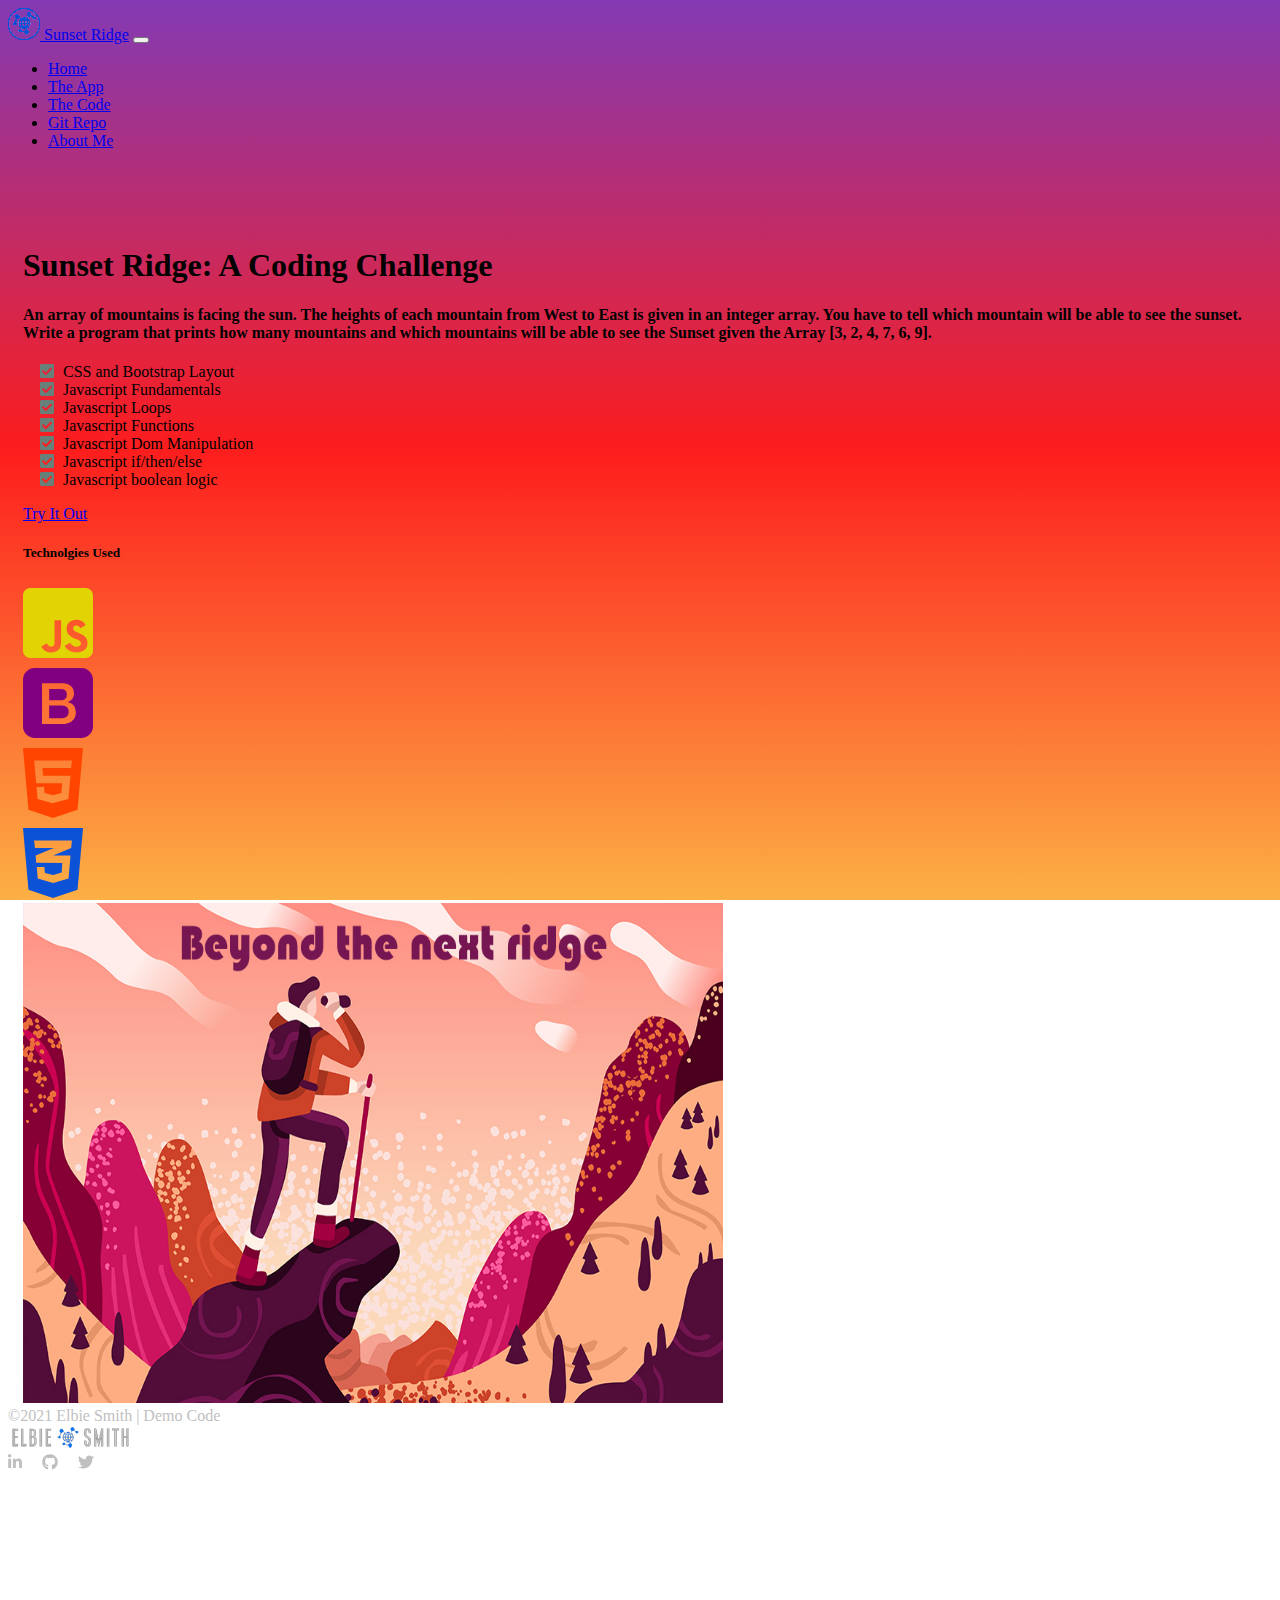
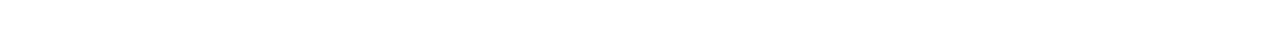
<file: index.html>
<!doctype html>
<html lang="en" class="h-100">

<head>
    <title>Sunset Ridge: A Coding Challenge</title>
    <!-- Required meta tags -->
    <meta charset="utf-8">
    <meta name="viewport" content="width=device-width, initial-scale=1, shrink-to-fit=no">
    <link rel="shortcut icon" href="/img/favicon.ico" type="image/x-icon">
    <!-- Bootstrap CSS -->
    <link href="https://cdn.jsdelivr.net/npm/bootstrap@5.0.2/dist/css/bootstrap.min.css" rel="stylesheet"
        integrity="sha384-EVSTQN3/azprG1Anm3QDgpJLIm9Nao0Yz1ztcQTwFspd3yD65VohhpuuCOmLASjC" crossorigin="anonymous">
    <link rel="stylesheet" href="/css/all.min.css">
    <link rel="stylesheet" href="/css/brands.min.css">
    <link rel="stylesheet" href="/css/prism.css">
    <link rel="stylesheet" href="/css/site.css">
</head>

<body class="d-flex flex-column h-100">

    <nav class="navbar navbar-expand-md navbar-dark fixed-top bg-dark">
        <div class="container-fluid">
            <a class="navbar-brand" href="#"><img src="/img/logo-round-transparent.png" alt=""> Sunset Ridge</a>
            <button class="navbar-toggler" type="button" data-bs-toggle="collapse" data-bs-target="#navbarCollapse"
                aria-controls="navbarCollapse" aria-expanded="false" aria-label="Toggle navigation">
                <span class="navbar-toggler-icon"></span>
            </button>
            <div class="collapse navbar-collapse" id="navbarCollapse">
                <ul class="navbar-nav me-auto mb-2 mb-md-0">
                    <li class="nav-item">
                        <a class="nav-link active" aria-current="page" href="/index.html">Home</a>
                    </li>
                    <li class="nav-item">
                        <a class="nav-link" href="/app.html">The App</a>
                    </li>
                    <li class="nav-item">
                        <a class="nav-link" href="/code.html">The Code</a>
                    </li>
                    <li class="nav-item">
                        <a class="nav-link" target="_blank" href="http://github.com/elbiesmith/sunsetridge">Git Repo</a>
                    </li>
                    <li class="nav-item">
                        <a class="nav-link" target="_blank" href="http://elbie.me">About Me</a>
                    </li>
                </ul>
            </div>
        </div>
    </nav>

    <main class="flex-shrink-0">
        <div class="container">
            <div class="row">
                <div class="col-lg-6">
                    <div class="card mt-4 ">
                      <div class="card-body bg-light">                      
                    <h1 class="display-5 fw-bold lh-1 mb-3">Sunset Ridge: A Coding Challenge</h1>
                    <h4 class="lead">An array of mountains is facing the sun. The heights of each mountain from West to East is 
                        given in an integer array. You have to tell which mountain will be able to see the sunset. Write a program that prints 
                        how many mountains and which mountains will be able to see the Sunset given the Array [3, 2, 4, 7, 6, 9].</h4>
                    <ul class="fa-ul pt-2 checklist">
                        <li><span class="fa-li"><i class="fas fa-check-square txt-grn"></i></span>CSS and Bootstrap
                            Layout</li>
                        <li><span class="fa-li"><i class="fas fa-check-square txt-grn"></i></span>Javascript
                            Fundamentals</li>
                        <li><span class="fa-li"><i class="fas fa-check-square txt-grn"></i></span>Javascript Loops</li>
                        <li><span class="fa-li"><i class="fas fa-check-square txt-grn"></i></span>Javascript Functions
                        </li>
                        <li><span class="fa-li"><i class="fas fa-check-square txt-grn"></i></span>Javascript Dom
                            Manipulation
                        </li>
                        <li><span class="fa-li"><i class="fas fa-check-square txt-grn"></i></span>Javascript
                            if/then/else</li>
                        <li><span class="fa-li"><i class="fas fa-check-square txt-grn"></i></span>Javascript boolean
                            logic</li>
                    </ul>
                    <div class="d-grid gap-2 d-md-flex justify-content-md-start">
                        <a type="button" class="btn  btn-grn btn-lg px-4 me-md-2" href="app.html">Try It Out</a>
                    </div>
                    <h5 class="fw-bold mt-5">Technolgies Used </h5>
                    <div class="d-flex">
                        <div class="row row-cols-4">
                            <div class="col"><i class="fab fa-js-square js-color fa-5x jsicon"></i></div>
                            <div class="col"><i class="fab fa-bootstrap bs-color fa-5x bsicon"></i></div>
                            <div class="col"><i class="fab fa-html5 html-color fa-5x html5icon"></i></div>
                            <div class="col"><i class="fab fa-css3-alt fa-5x css-color css3icon"></i></div>
                        </div>
                    </div>
                </div>
            </div>
                </div>
                <div class="col-lg-6 mt-4">
                    <img src="/img/sunsetridge.jpg" class="center-block d-block mx-auto img-fluid rounded" alt="App Logo" width="700"
                        height="500" loading="lazy" alt="">
                </div>
            </div>
        </div>
    </main>
    <footer class="footer mt-auto py-3 bg-dark">
        <div class="container-fluid text-center">
            <div class="row">
                <div class="col text-match text-start ps-4">&copy;2021 Elbie Smith | Demo Code</div>
                <div class="col"> <span class="text-muted"> <img class="" src="/img/logo-inline dark.png" alt=""></span>
                </div>
                <div class="col text-end pe-4">
                    <a href="https://www.linkedin.com/in/elbie-smith/" target="_blank">
                        <i class="fab fa-linkedin-in text-match"></i></a>&emsp;
                    <a href="http://github.com/elbiesmith" target="_blank"><i
                            class="fab fa-github text-match"></i></a>&emsp;
                    <a href="http://twitter.com/intrepidowlbear" target="_blank">
                        <i class="fab fa-twitter text-match"></i></a>

                </div>
            </div>
        </div>
    </footer>
    <!-- Bootstrap JS -->
    <script src="https://cdn.jsdelivr.net/npm/@popperjs/core@2.9.2/dist/umd/popper.min.js"
        integrity="sha384-IQsoLXl5PILFhosVNubq5LC7Qb9DXgDA9i+tQ8Zj3iwWAwPtgFTxbJ8NT4GN1R8p" crossorigin="anonymous">
    </script>
    <script src="https://cdn.jsdelivr.net/npm/bootstrap@5.0.2/dist/js/bootstrap.min.js"
        integrity="sha384-cVKIPhGWiC2Al4u+LWgxfKTRIcfu0JTxR+EQDz/bgldoEyl4H0zUF0QKbrJ0EcQF" crossorigin="anonymous">
    </script>
    <script src="/js/all.min.js"></script>
    <script src="/js/brands.min.js"></script>
    <script src="/js/prism.js"></script>
    <script src="/js/site.js"></script>

</body>

</html>
</file>
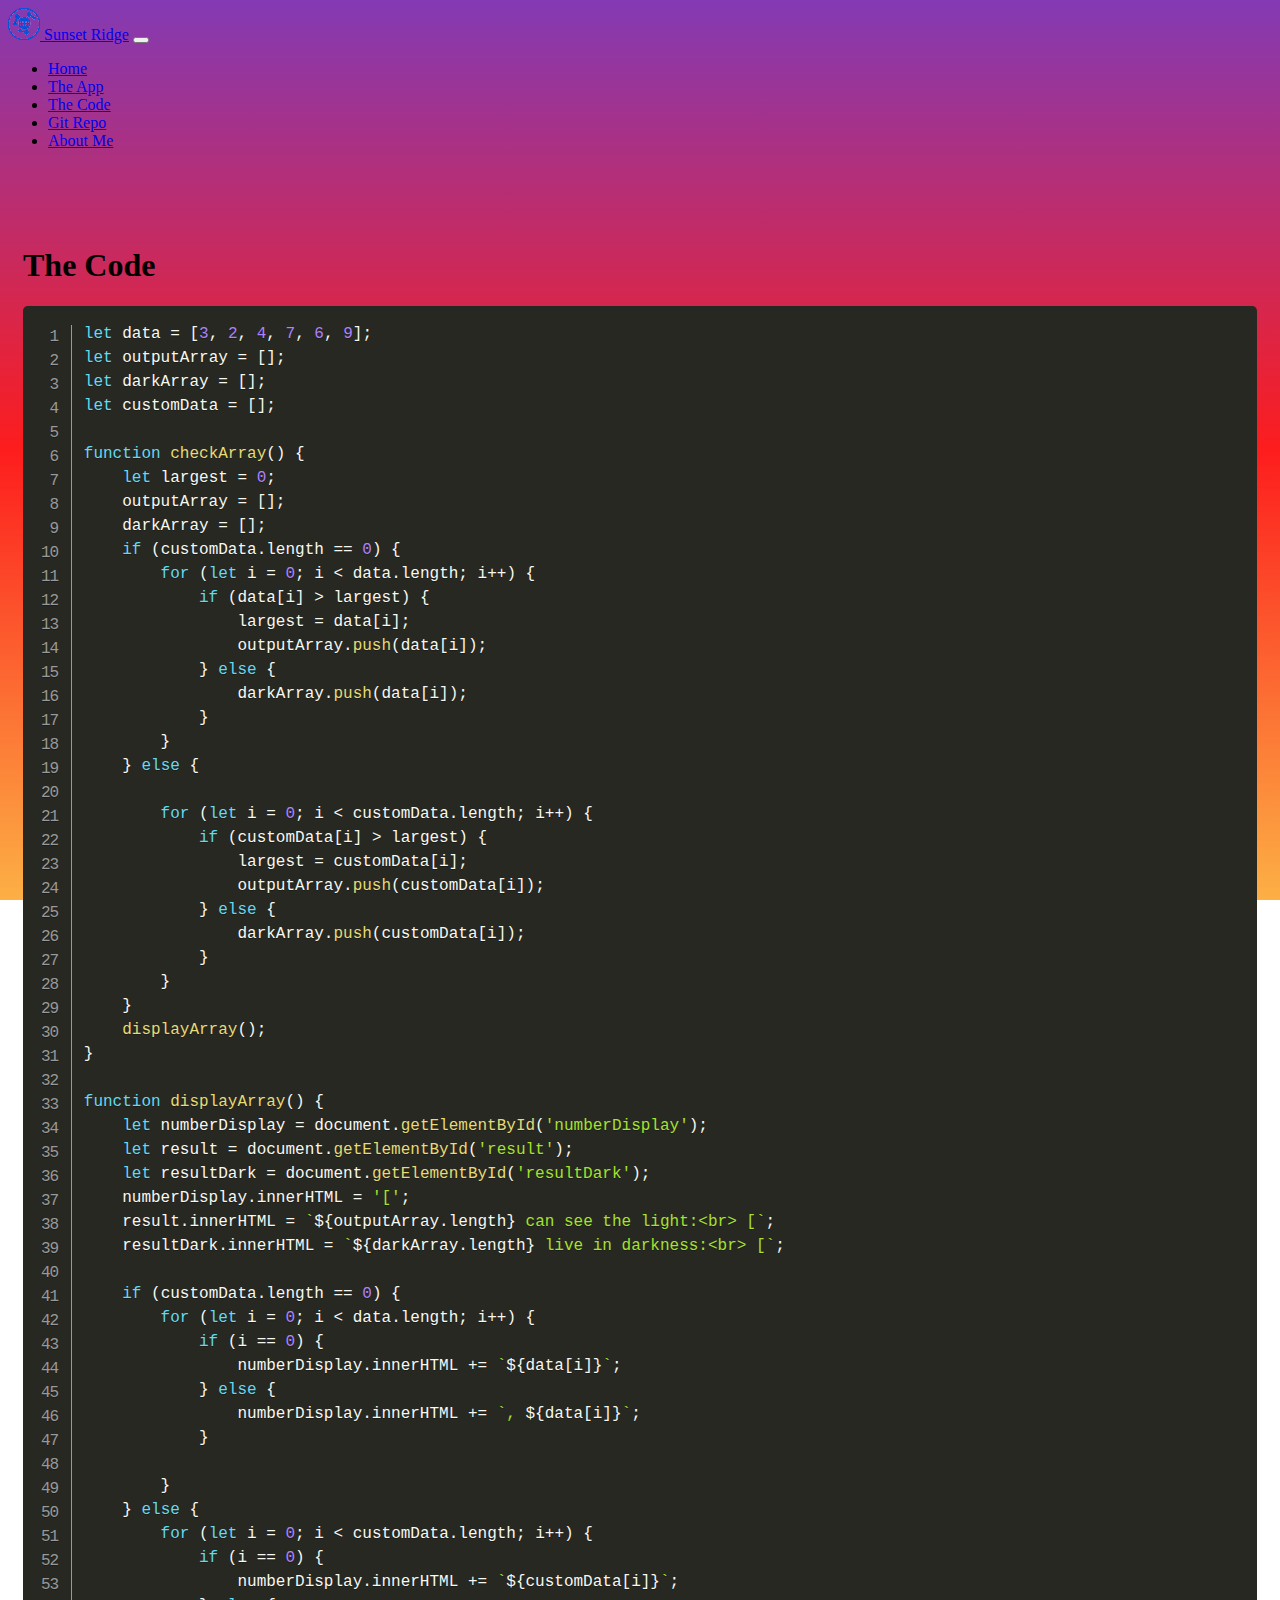
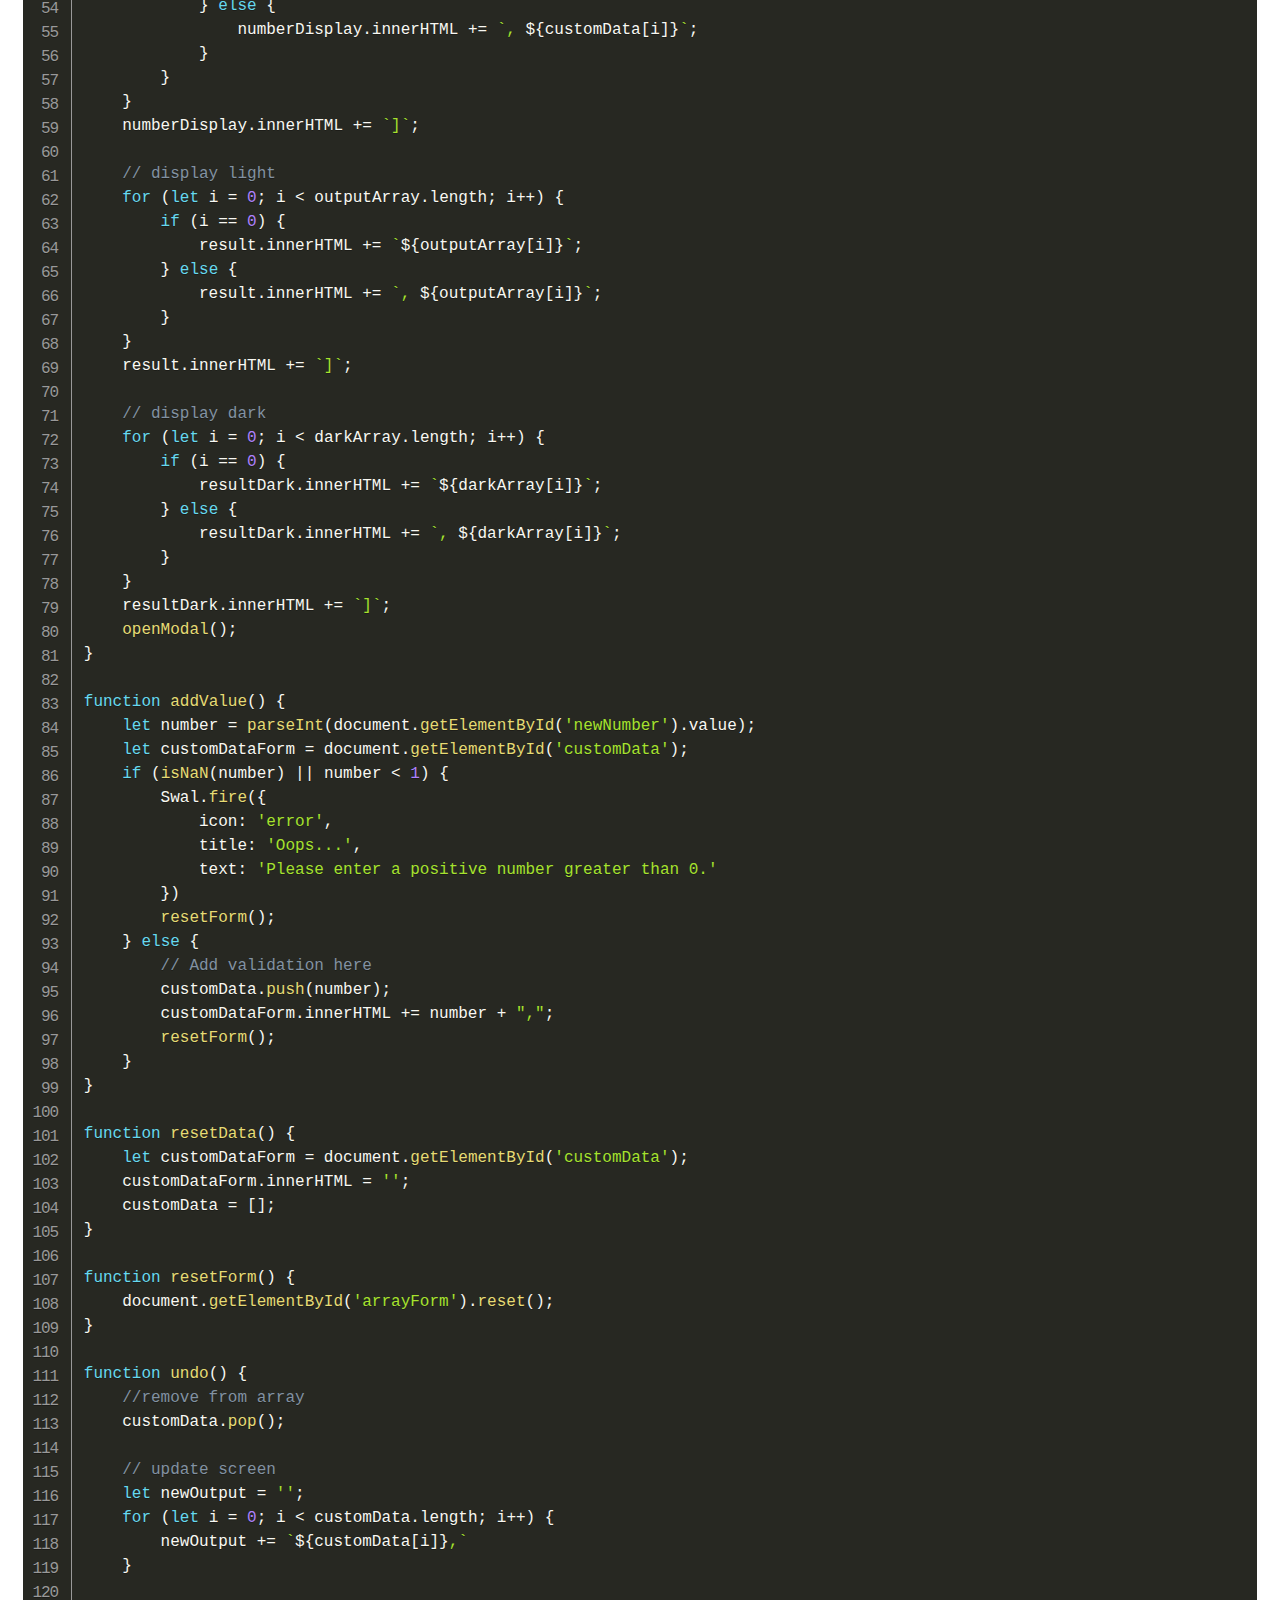
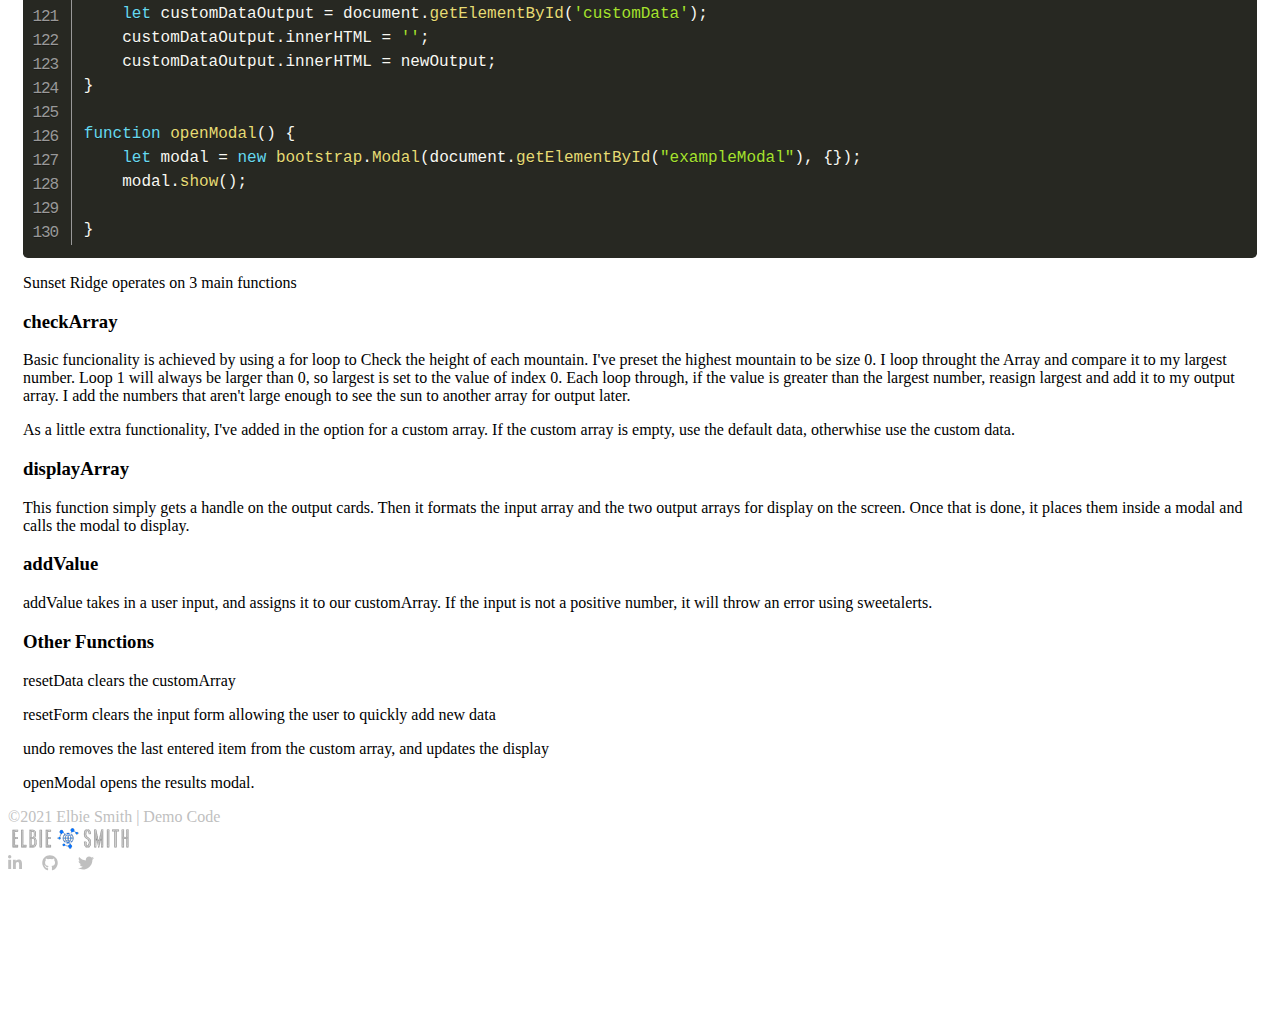
<file: code.html>
<!doctype html>
<html lang="en" class="h-100">

<head>
    <title>Sunset Ridge: A Coding Challenge</title>
    <!-- Required meta tags -->
    <meta charset="utf-8">
    <meta name="viewport" content="width=device-width, initial-scale=1, shrink-to-fit=no">
    <link rel="shortcut icon" href="/img/favicon.ico" type="image/x-icon">
    <!-- Bootstrap CSS -->
    <link href="https://cdn.jsdelivr.net/npm/bootstrap@5.0.2/dist/css/bootstrap.min.css" rel="stylesheet"
        integrity="sha384-EVSTQN3/azprG1Anm3QDgpJLIm9Nao0Yz1ztcQTwFspd3yD65VohhpuuCOmLASjC" crossorigin="anonymous">
    <link rel="stylesheet" href="/css/all.min.css">
    <link rel="stylesheet" href="/css/brands.min.css">
    <link rel="stylesheet" href="/css/prism.css">
    <link rel="stylesheet" href="/css/site.css">
</head>

<body class="d-flex flex-column h-100">

    <nav class="navbar navbar-expand-md navbar-dark fixed-top bg-dark">
        <div class="container-fluid">
            <a class="navbar-brand" href="#"><img src="/img/logo-round-transparent.png" alt=""> Sunset Ridge</a>
            <button class="navbar-toggler" type="button" data-bs-toggle="collapse" data-bs-target="#navbarCollapse"
                aria-controls="navbarCollapse" aria-expanded="false" aria-label="Toggle navigation">
                <span class="navbar-toggler-icon"></span>
            </button>
            <div class="collapse navbar-collapse" id="navbarCollapse">
                <ul class="navbar-nav me-auto mb-2 mb-md-0">
                    <li class="nav-item">
                        <a class="nav-link " href="/index.html">Home</a>
                    </li>
                    <li class="nav-item">
                        <a class="nav-link" href="/app.html">The App</a>
                    </li>
                    <li class="nav-item">
                        <a class="nav-link active" aria-current="page" href="/code.html">The Code</a>
                    </li>
                    <li class="nav-item">
                        <a class="nav-link" target="_blank" href="http://github.com/elbiesmith/sunsetridge">Git Repo</a>
                    </li>
                    <li class="nav-item">
                        <a class="nav-link" target="_blank" href="http://elbie.me">About Me</a>
                    </li>
                </ul>
            </div>
        </div>
    </nav>

    <main class="flex-shrink-0">
        <div class="container">
            <h1 class="border-bottom border-2">The Code</h1>
            <div class="row">
                <div class="col">
                    <pre class="line-numbers language-javascript">
                    <code class="language-javascript">
                        let data = [3, 2, 4, 7, 6, 9];
                        let outputArray = [];
                        let darkArray = [];
                        let customData = [];

                        function checkArray() {
                            let largest = 0;
                            outputArray = [];
                            darkArray = [];
                            if (customData.length == 0) {
                                for (let i = 0; i &lt; data.length; i++) {
                                    if (data[i] &gt; largest) {
                                        largest = data[i];
                                        outputArray.push(data[i]);
                                    } else {
                                        darkArray.push(data[i]);
                                    }
                                }
                            } else {

                                for (let i = 0; i &lt; customData.length; i++) {
                                    if (customData[i] &gt; largest) {
                                        largest = customData[i];
                                        outputArray.push(customData[i]);
                                    } else {
                                        darkArray.push(customData[i]);
                                    }
                                }
                            }
                            displayArray();
                        }

                        function displayArray() {
                            let numberDisplay = document.getElementById('numberDisplay');
                            let result = document.getElementById('result');
                            let resultDark = document.getElementById('resultDark');
                            numberDisplay.innerHTML = '[';
                            result.innerHTML = `${outputArray.length} can see the light:&lt;br&gt; [`;
                            resultDark.innerHTML = `${darkArray.length} live in darkness:&lt;br&gt; [`;

                            if (customData.length == 0) {
                                for (let i = 0; i &lt; data.length; i++) {
                                    if (i == 0) {
                                        numberDisplay.innerHTML += `${data[i]}`;
                                    } else {
                                        numberDisplay.innerHTML += `, ${data[i]}`;
                                    }

                                }
                            } else {
                                for (let i = 0; i &lt; customData.length; i++) {
                                    if (i == 0) {
                                        numberDisplay.innerHTML += `${customData[i]}`;
                                    } else {
                                        numberDisplay.innerHTML += `, ${customData[i]}`;
                                    }
                                }
                            }
                            numberDisplay.innerHTML += `]`;

                            // display light
                            for (let i = 0; i &lt; outputArray.length; i++) {
                                if (i == 0) {
                                    result.innerHTML += `${outputArray[i]}`;
                                } else {
                                    result.innerHTML += `, ${outputArray[i]}`;
                                }
                            }
                            result.innerHTML += `]`;

                            // display dark
                            for (let i = 0; i &lt; darkArray.length; i++) {
                                if (i == 0) {
                                    resultDark.innerHTML += `${darkArray[i]}`;
                                } else {
                                    resultDark.innerHTML += `, ${darkArray[i]}`;
                                }
                            }
                            resultDark.innerHTML += `]`;
                            openModal();
                        }

                        function addValue() {
                            let number = parseInt(document.getElementById('newNumber').value);
                            let customDataForm = document.getElementById('customData');
                            if (isNaN(number) || number &lt; 1) {
                                Swal.fire({
                                    icon: 'error',
                                    title: 'Oops...',
                                    text: 'Please enter a positive number greater than 0.'
                                })
                                resetForm();
                            } else {
                                // Add validation here
                                customData.push(number);
                                customDataForm.innerHTML += number + ",";
                                resetForm();
                            }
                        }

                        function resetData() {
                            let customDataForm = document.getElementById('customData');
                            customDataForm.innerHTML = '';
                            customData = [];
                        }

                        function resetForm() {
                            document.getElementById('arrayForm').reset();
                        }

                        function undo() {
                            //remove from array
                            customData.pop();

                            // update screen
                            let newOutput = '';
                            for (let i = 0; i &lt; customData.length; i++) {
                                newOutput += `${customData[i]},`
                            }

                            let customDataOutput = document.getElementById('customData');
                            customDataOutput.innerHTML = '';
                            customDataOutput.innerHTML = newOutput;
                        }

                        function openModal() {
                            let modal = new bootstrap.Modal(document.getElementById("exampleModal"), {});
                            modal.show();

                        }
                    </code>
                    </pre>
                </div>
                <div class="col">
                    <div class="card border-dark mt-2 text-danger ">
                        <div class="card-body bg-dark text-light rounded rBorder">
                            <p>Sunset Ridge operates on 3 main functions</p>
                            <h3>checkArray</h3>
                            <p class="">Basic funcionality is achieved by using a for loop to Check the height of each
                                mountain.  I've preset the highest mountain to be size 0. I loop throught the 
                                Array and compare it to my largest number.  Loop 1 will always be larger than 0, so
                                largest is set to the value of index 0.  Each loop through, if the value is greater
                                than the largest number, reasign largest and add it to my output array. I add the numbers that aren't large enough to see
                                the sun to another array for output later.
                            </p>
                            <p>
                                As a little extra functionality, I've added in the option for a custom array. If 
                                the custom array is empty, use the default data, otherwhise use the custom data.
                            </p>
                        </div>
                    </div>
                    <div class="card border-dark mt-2">
                        <div class="card-body bg-dark rounded text-light">
                            <h3>displayArray</h3>
                            <p>This function simply gets a handle on the output cards. Then it formats the input array
                                and the two output arrays for display on the screen. Once that is done, it places them
                                inside a modal and calls the modal to display.
                            </p>
                        </div>
                    </div>
                    <div class="card border-dark mt-2">
                        <div class="card-body bg-dark rounded text-light">
                            <h3>addValue</h3>
                            <p>addValue takes in a user input, and assigns it to our customArray. If the input is not 
                                a positive number, it will throw an error using sweetalerts.
                            </p>
                        </div>
                    </div>
                    <div class="card border-dark mt-2">
                        <div class="card-body bg-dark rounded text-light">
                            <h3>Other Functions</h3>
                            <p>resetData clears the customArray</p>
                            <p>resetForm clears the input form allowing the user to quickly add new data</p>
                            <p>undo removes the last entered item from the custom array, and updates the display</p>
                            <p>openModal opens the results modal.</p>
                        </div>
                    </div>
                </div>
            </div>

        </div>
    </main>
    <footer class="footer mt-auto py-3 bg-dark">
        <div class="container-fluid text-center">
            <div class="row">
                <div class="col text-match text-start ps-4">&copy;2021 Elbie Smith | Demo Code</div>
                <div class="col"> <span class="text-muted"> <img class="" src="/img/logo-inline dark.png" alt=""></span>
                </div>
                <div class="col text-end pe-4">
                    <a href="https://www.linkedin.com/in/elbie-smith/" target="_blank">
                        <i class="fab fa-linkedin-in text-match"></i></a>&emsp;
                    <a href="http://github.com/elbiesmith" target="_blank"><i
                            class="fab fa-github text-match"></i></a>&emsp;
                    <a href="http://twitter.com/intrepidowlbear" target="_blank">
                        <i class="fab fa-twitter text-match"></i></a>

                </div>
            </div>
        </div>
    </footer>
    <!-- Bootstrap JS -->
    <script src="https://cdn.jsdelivr.net/npm/@popperjs/core@2.9.2/dist/umd/popper.min.js"
        integrity="sha384-IQsoLXl5PILFhosVNubq5LC7Qb9DXgDA9i+tQ8Zj3iwWAwPtgFTxbJ8NT4GN1R8p" crossorigin="anonymous">
    </script>
    <script src="https://cdn.jsdelivr.net/npm/bootstrap@5.0.2/dist/js/bootstrap.min.js"
        integrity="sha384-cVKIPhGWiC2Al4u+LWgxfKTRIcfu0JTxR+EQDz/bgldoEyl4H0zUF0QKbrJ0EcQF" crossorigin="anonymous">
    </script>
    <script src="/js/all.min.js"></script>
    <script src="/js/brands.min.js"></script>
    <script src="/js/prism.js"></script>
    <script src="/js/site.js"></script>

</body>

</html>
</file>
<file: css/site.css>
main>.container {
       padding: 60px 15px 0;
   }
   body {
    background-repeat: no-repeat;
    background: #833ab4;  /* fallback for old browsers */
    background: -webkit-linear-gradient(to top, #fcb045, #fd1d1d, #833ab4);  /* Chrome 10-25, Safari 5.1-6 */
    background: linear-gradient(to top, #fcb045, #fd1d1d, #833ab4); /* W3C, IE 10+/ Edge, Firefox 16+, Chrome 26+, Opera 12+, Safari 7+ */
    background-attachment: fixed;
    margin-bottom: 10rem;
   }

   .text-match {
       color: #bfbfbf;
   }

   .text-match:hover {
       color: gray;
   }

   .js-color {
       color: #e2d304;
   }

   .bs-color {
       color: #800080;
   }

   .html-color {
       color: #ff4500;
   }

   .css-color {
       color: #0b52d6;
   }

   .even {
       font-weight: bold;
   }

   .odd {
       font-weight: normal;
   }

   .row-sizer {
       min-height: 160px;
   }

   .txt-grn {
       color: #68807A;
   }

   .table-text-size {
       font-size: 12px;
   }

    .sticky-footer {
        height: 50px;
        margin-top: -50px;
    }
    .mb-6 {
        margin-bottom: 6rem;
    }

    #robot {
        max-height: 20rem;
        max-width: 30rem;
    }

    .mt-6 {
        margin-top: 10rem;
    }

    .rBorder {
        border: none !important;

    }
    .textColor {
        color: red;
    }
</file>
<file: css/brands.min.css>
/*!
 * Font Awesome Free 5.15.3 by @fontawesome - https://fontawesome.com
 * License - https://fontawesome.com/license/free (Icons: CC BY 4.0, Fonts: SIL OFL 1.1, Code: MIT License)
 */
@font-face{font-family:"Font Awesome 5 Brands";font-style:normal;font-weight:400;font-display:block;src:url(../webfonts/fa-brands-400.eot);src:url(../webfonts/fa-brands-400.eot?#iefix) format("embedded-opentype"),url(../webfonts/fa-brands-400.woff2) format("woff2"),url(../webfonts/fa-brands-400.woff) format("woff"),url(../webfonts/fa-brands-400.ttf) format("truetype"),url(../webfonts/fa-brands-400.svg#fontawesome) format("svg")}.fab{font-family:"Font Awesome 5 Brands";font-weight:400}
</file>
